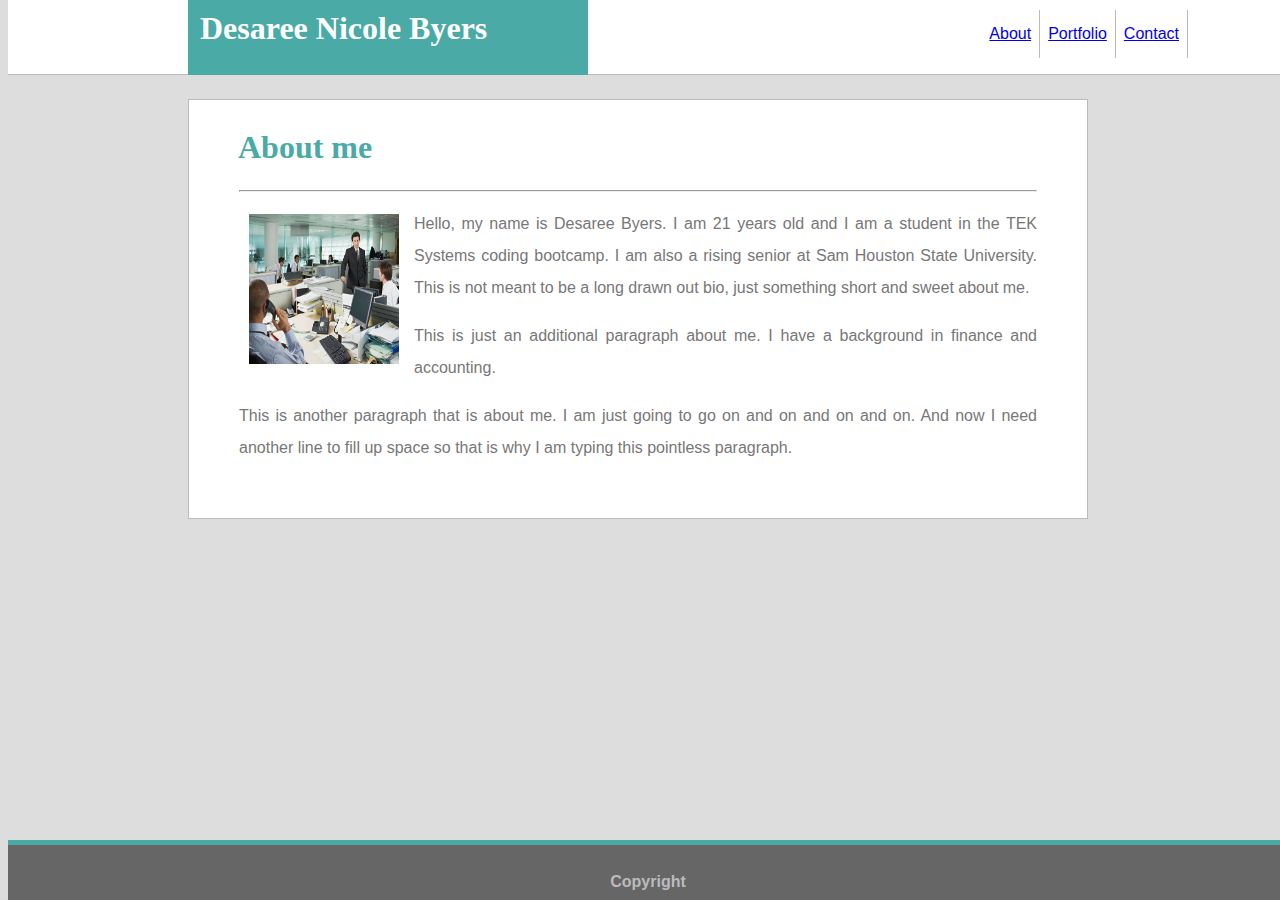
<file: index.html>
<!DOCTYPE html>
<html lang="en">

<head>
    <meta charset="UTF-8">
    <meta name="viewport" content="width=device-width, initial-scale=1.0">
    <meta http-equiv="X-UA-Compatible" content="ie=edge">
    <title>Document</title>
    <link rel="stylesheet" href="Assets/css.css">
</head>

<body>
    <div class="body-container">
         <div class="header-container">
            <h1 class="header">Desaree Nicole Byers</h1>
            <div class="link-nav">
                <ul>
                    <li><a href="contact.html">Contact</a></li>
                    <li><a href="portfolio.html">Portfolio</a></li>
                    <li><a href="index.html">About</a></li>
                </ul>
            </div>
        </div>
        <div class="bio-container">
            <h1 class="bio-header">About me</h1>
            <hr/>
            <p> <img
                    src="Assets/Images/pic1.jpg"/>
                    Hello, my name is Desaree Byers. I am 21 years old and I am a student in the TEK Systems coding
                bootcamp. I am
                also a rising senior at Sam Houston State University. This is not meant to be a long drawn out bio, just
                something short and sweet about me.</p>
            <p>This is just an additional paragraph about me. I have a background in finance and accounting.</p>
            <p>This is another paragraph that is about me. I am just going to go on and on and on and on. And now I need another line to fill up space so that is why I am typing this pointless paragraph. </p>
        </div>
        <div class="footer-container">
            <h4>Copyright</h4>
        </div>
    </div>
</body>

</html>
</file>
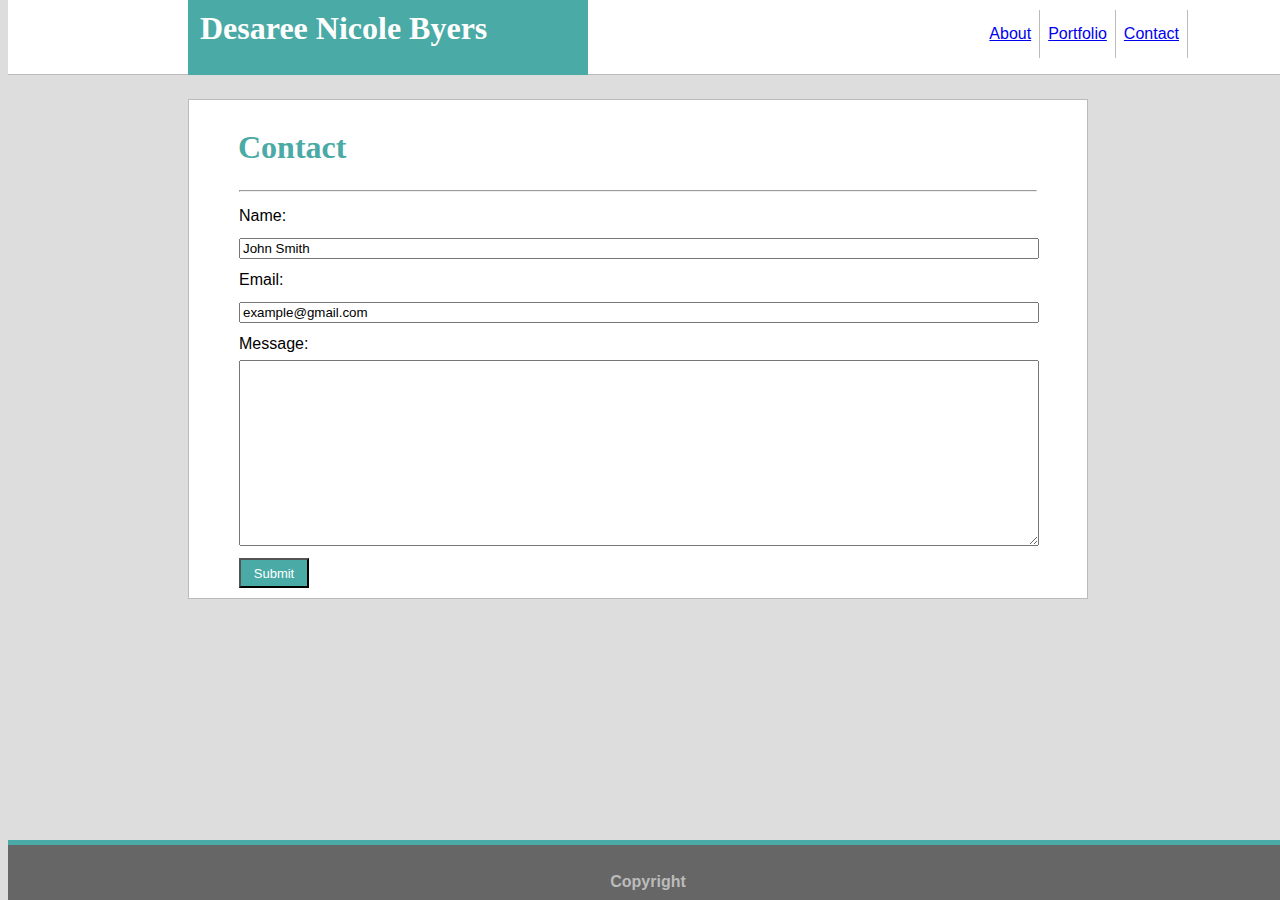
<file: contact.html>
<!DOCTYPE html>
<html lang="en">

<head>
    <meta charset="UTF-8">
    <meta name="viewport" content="width=device-width, initial-scale=1.0">
    <meta http-equiv="X-UA-Compatible" content="ie=edge">
    <title>Document</title>
    <link rel="stylesheet" href="Assets/css.css">
</head>

<body>
    <div class="body-container">
        <div class="header-container">
            <h1 class="header">Desaree Nicole Byers</h1>
            <div class="link-nav">
                <ul>
                    <li><a href="contact.html">Contact</a></li>
                    <li><a href="portfolio.html">Portfolio</a></li>
                    <li><a href="index.html">About</a></li>
                </ul>
            </div>
        </div>
        <div class="form-container">
            <h1 class="contact-header">Contact</h1>
            <hr/>
            <form>
                Name: <br>
                <input class="text" type="text" name="name" value="John Smith" ><br>
                Email: <br>
                <input class="text" type="text" name="email" value="example@gmail.com"><br>
                Message: <br>
                <textarea class= "text" name="message" rows="12" cols="100">

                </textarea><br>
                <input class="button" type="submit" value="Submit">
            </form>
        </div>
        <div class="footer-container">
                <h4>Copyright</h4>
            </div>

    </div>
</body>

</html>
</file>
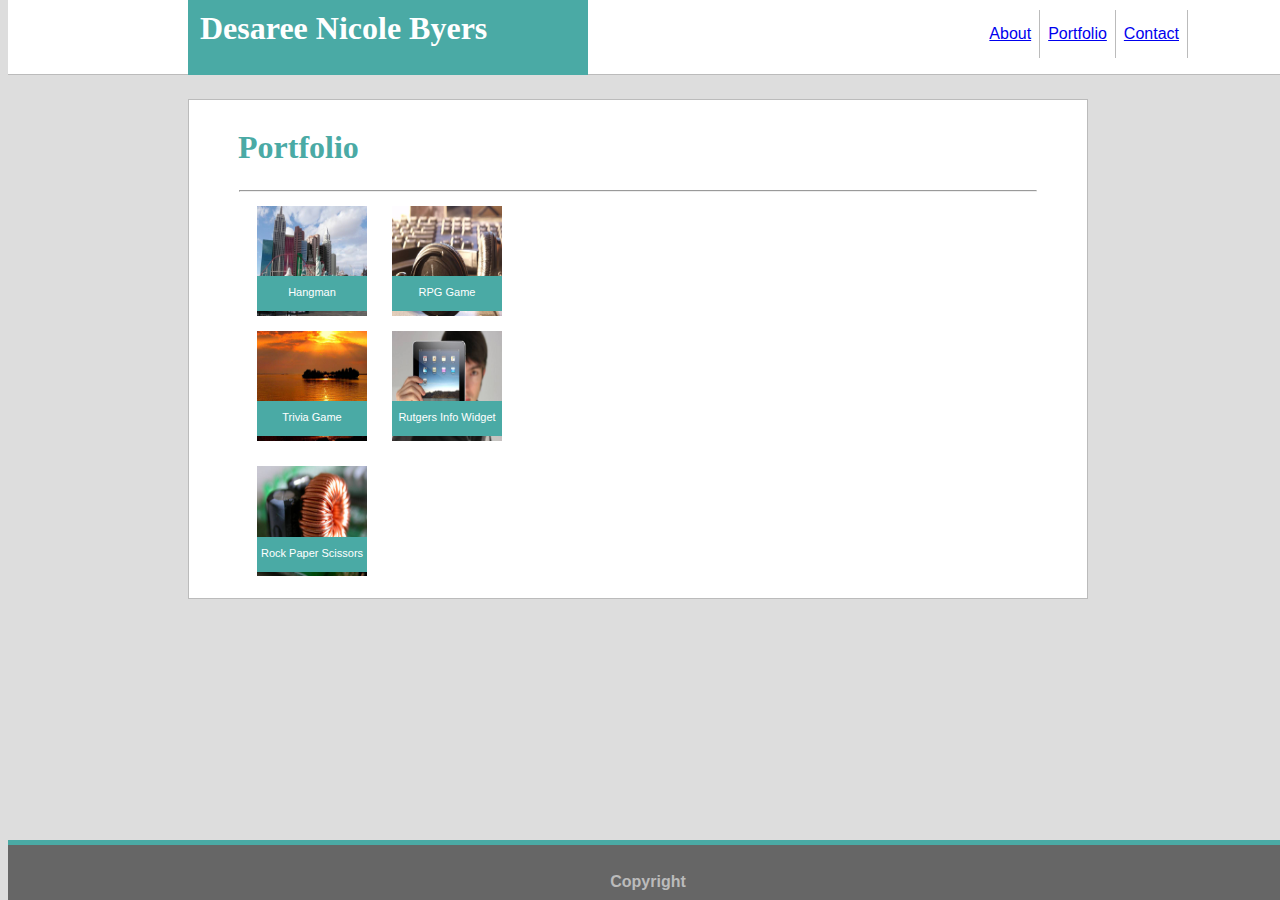
<file: portfolio.html>
<!DOCTYPE html>
<html lang="en">

<head>
    <meta charset="UTF-8">
    <meta name="viewport" content="width=device-width, initial-scale=1.0">
    <meta http-equiv="X-UA-Compatible" content="ie=edge">
    <title>Document</title>
    <link rel="stylesheet" href="Assets/css.css">
</head>

<body>
    <div class="body-container">
        <div class="header-container">
            <h1 class="header">Desaree Nicole Byers</h1>
            <div class="link-nav">
                <ul>
                    <li><a href="contact.html">Contact</a></li>
                    <li><a href="portfolio.html">Portfolio</a></li>
                    <li><a href="index.html">About</a></li>
                </ul>
            </div>
        </div>
        <div class="portfolio-container">
            <h1 class="portfolio-header">Portfolio</h1>
            <hr />
            <div class="row">
                <div class="column">
                        <img class="one" src="Assets/Images/pic2.jpg" />
                        <p class="image1">Hangman</p>
                        <img class="two" src="Assets/Images/pic3.jpg" />
                        <p class="image2">RPG Game</p>
                        <img class="three" src="Assets/Images/pic4.jpg" />
                        <p class="image3">Trivia Game</p>
                        <img class="four" src="Assets/Images/pic5.jpg" />
                        <p class="image4">Rutgers Info Widget</p>
                        <img class="five" src="Assets/Images/pic6.jpg" />
                        <p class="image5">Rock Paper Scissors</p>
                       
                        
                        
                        
                </div>
            <!-- <img src="Assets/Images/pic2.jpg" />
            <p class="image">Hangman</p>
            <img src="Assets/Images/pic3.jpg" />
            <p class="image">RPG Game</p>
            <img src="Assets/Images/pic4.jpg" />
            <p class="image">Trivia Game</p>
            <img src="Assets/Images/pic5.jpg" />
            <p class="image">Rutgers Info Widget</p>
            <img src="Assets/Images/pic6.jpg" />
            <p class="image">Rock Paper Scissors</p> -->
            </div>
        </div>
        <div class="footer-container">
            <h4>Copyright</h4>
        </div>
    </div>
</body>

</html>
</file>
<file: Assets/css.css>
* {
    box-sizing: border-box;
    text-align: justify;
  }

body{
    line-height: 32px;
    background: #dddddd;
    font-family: Arial, Helvetica, sans-serif;
    width: 100%;
}

.body-container{
    width: 100%;
    height: 100%;
    display: inline-block;
}
.header-container{
    background: #ffffff;
    height: 75px;
    width: 100%;
    position: relative;
    top: -24px;
    border-bottom: #bbb 1px solid;
}
.header{
    font-family: Georgia, 'Times New Roman', Times, serif;
    float: left;
    color: white;
    background: #4aaaa5;
    width: 400px;
    height: 75px;
    padding: 12px;
    position: relative;
    left: 180px;
    top: -21px;
}

ul{
    list-style-type: none;
    color: gray;
}
li{
   float: right;
   
}
a{
   display: inline-block;
   padding: 8px;
   position: relative;
   right: 100px;
  top: 10px;
  border-right: 1px solid #bbb;
}
.bio-container{
    background: white;
    width: 900px;
    height: 420px;
    position: relative;
    right: -180px;
    padding: 5px;
    padding-left: 50px;
    padding-right: 50px;
    border: #bbb 1px solid;
}
h1{
    font-family: Georgia, 'Times New Roman', Times, serif;
    color: #4aaaa5;
    position: relative;
    right: 350px;
    padding: 5px; 
}
img{
    height: 150px;
    width: 150px;
    float: left;
    margin: 6px 15px 4px 10px;
}
p{
    color: #777777
}
.footer-container{
    background-color: #666666;
    width: 100%;
    height: 60px;
    position: absolute;
    bottom: 0;
    border-top: #4aaaa5 5px solid;
}
h4{
    text-align: center;
    color: #bbb
}
.form-container{
    background: white;
    width: 900px;
    height: 500px;
    position: relative;
    right: -180px;
    padding: 5px;
    padding-left: 50px;
    padding-right: 50px;
    border: #bbb 1px solid;
}
.button{
    background: #4aaaa5;
    color: #ffffff;
    width:70px;
    height: 30px;
    font-size: 13px;
    text-align: center;
}
.text{
    width: 800px;
}
.portfolio-container{
    background: white;
    width: 900px;
    height: 500px;
    position: relative;
    right: -180px;
    padding: 5px;
    padding-left: 50px;
    padding-right: 50px;
    border: #bbb 1px solid;
}
.row {
    display: flex;
    flex-wrap: wrap;
    padding: 0 4px;
  }
.column {
    flex: 50%;
    padding: 0 4px;
   
}
.column img{
    height: 110px;
    width: 110px;
}
.one{
float: left;

}
.two{
    float: left;
    position: relative;
    top: 125px;
    right: 135px;
}
.three{
    float: left;
    position: relative;
    top: 260px;
    right: 270px;
}
.four{
    float: left;
    position: relative;
    top: 0px;
    right: 270px;
}
.five{
    float: left;
    position: relative;
    top: 125px;
    right: 405px;
}
.column p{
    width: 110px;
    height: 35px;
    color: #ffffff;
    font-size: 11px;
    text-align: center
}
.image1{
    background-color: #4aaaa5;
    position: absolute;
    top: 165px;
    left: 68px;
}
.image2{
    background-color: #4aaaa5;
    position: absolute;
    top: 165px;
    left: 203px;
    z-index: 1;
}
.image3{
    background-color: #4aaaa5;
    position: absolute;
    top: 290px;
  left: 68px;
}
.image4{
    background-color: #4aaaa5;
    position: absolute;
   top: 290px;
  left: 203px;
  z-index: 1;
}
.image5{
    background-color: #4aaaa5;
    position: absolute;
    bottom: 15px;
  left: 68px;
}
</file>
